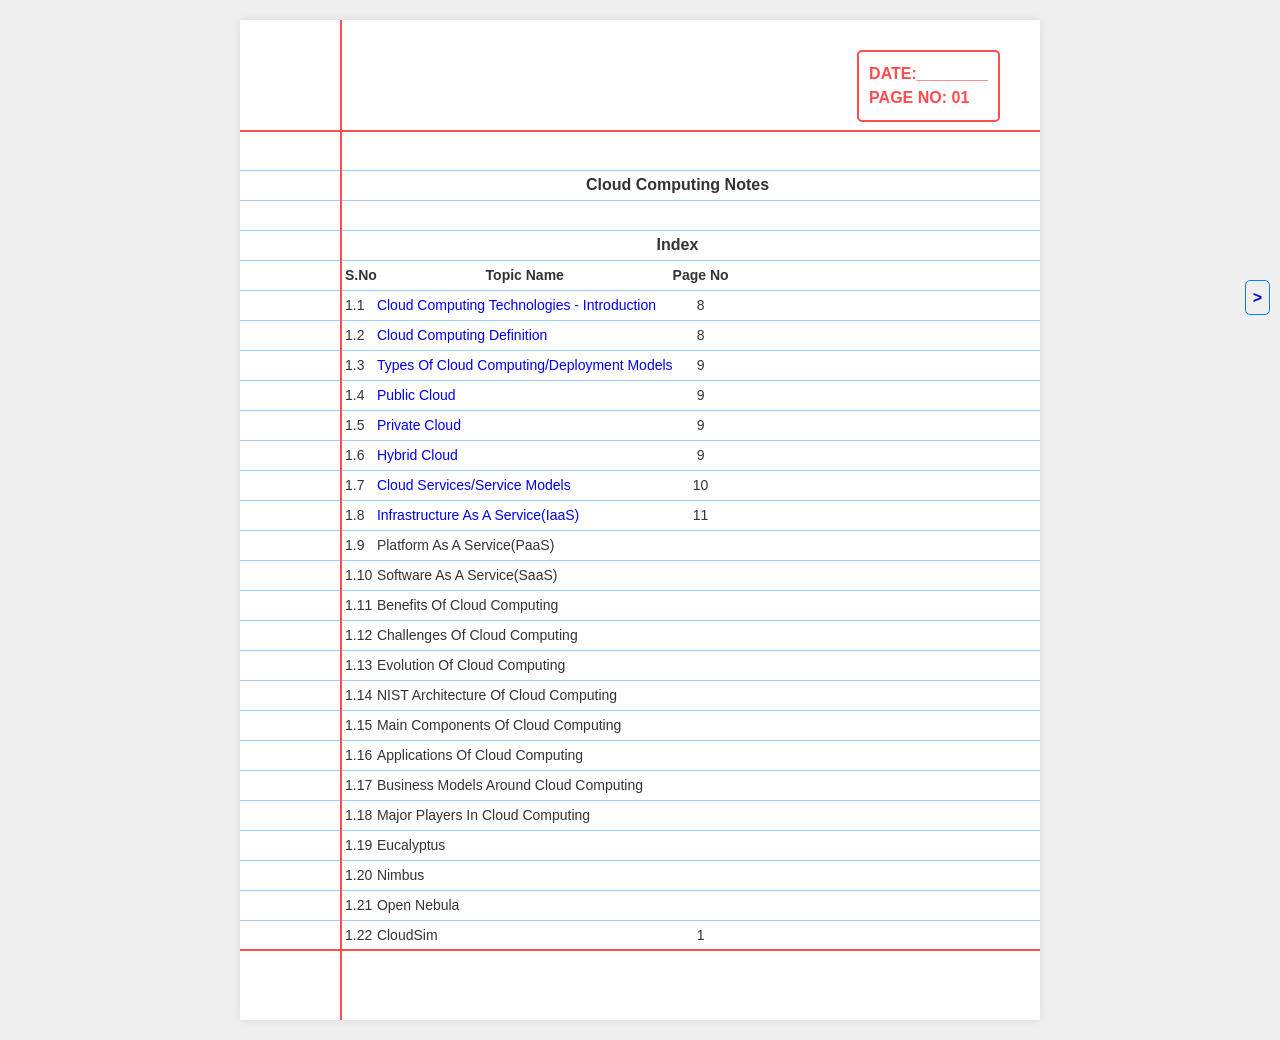
<file: index.html>
<!doctype html>
<html lang="en">
  <head>
    <meta charset="UTF-8" />
    <meta name="viewport" content="width=device-width, initial-scale=1.0" />
    <title>page 1</title>
    <link rel="stylesheet" href="Style.css" />
  </head>
  <body>
    <div class="notebook-page">
      <div class="bottom-line"></div>
      <div class="page-info">
        DATE:________<br />
        PAGE NO: 01
      </div>
      <div class="lines" contenteditable="flase">
        <p style="text-align: center"><b>Cloud Computing Notes</b></p>
        <br />
        <p style="text-align: center"><b>Index</b></p>
        <table>
          <tr>
            <th>S.no</th>
            <th colspan="4">Topic Name</th>
            <th>Page No</th>
          </tr>
          <tr>
            <td>1.1</td>
            <td colspan="4"><a href="p08page.html">Cloud Computing Technologies - Introduction</a></td>
            <td class="pno">8</td>
          </tr>
          <tr>
            <td>1.2</td>
            <td colspan="4"><a href="p08page.html">Cloud Computing Definition</a></td>
            <td class="pno">8</td>
          </tr>
          <tr>
            <td>1.3</td>
            <td colspan="4"><a href="p09page.html">Types of Cloud Computing/Deployment Models</a></td>
            <td class="pno">9</td>
          </tr>
          <tr>
            <td>1.4</td>
            <td colspan="4"><a href="p09page.html">Public Cloud</a></td>
            <td class="pno">9</td>
          </tr>
          <tr>
            <td>1.5</td>
            <td colspan="4"><a href="p09page.html">Private Cloud</a></td>
            <td class="pno">9</td>
          </tr>
          <tr>
            <td>1.6</td>
            <td colspan="4"><a href="p09page.html">Hybrid Cloud</a></td>
            <td class="pno">9</td>
          </tr>
          <tr>
            <td>1.7</td>
            <td colspan="4"><a href="p10page.html">Cloud Services/Service Models</a></td>
            <td class="pno">10</td>
          </tr>
          <tr>
            <td>1.8</td>
            <td colspan="4"><a href="p11page.html">Infrastructure as a Service(IaaS)</a></td>
            <td class="pno">11</td>
          </tr>
          <tr>
            <td>1.9</td>
            <td colspan="4">Platform as a Service(PaaS)</td>
            <td class="pno"></td>
          </tr>
          <tr>
            <td>1.10</td>
            <td colspan="4">Software as a Service(SaaS)</td>
            <td class="pno"></td>
          </tr>
          <tr>
            <td>1.11</td>
            <td colspan="4">Benefits of Cloud Computing</td>
            <td class="pno"></td>
          </tr>
          <tr>
            <td>1.12</td>
            <td colspan="4">Challenges of Cloud Computing</td>
            <td class="pno"></td>
          </tr>
          <tr>
            <td>1.13</td>
            <td colspan="4">Evolution of Cloud Computing</td>
            <td class="pno"></td>
          </tr>
          <tr>
            <td>1.14</td>
            <td colspan="4">NIST Architecture Of Cloud Computing</td>
            <td class="pno"></td>
          </tr>
          <tr>
            <td>1.15</td>
            <td colspan="4">Main Components of Cloud Computing</td>
            <td class="pno"></td>
          </tr>
          <tr>
            <td>1.16</td>
            <td colspan="4">Applications of Cloud Computing</td>
            <td class="pno"></td>
          </tr>
          <tr>
            <td>1.17</td>
            <td colspan="4">Business Models around Cloud Computing</td>
            <td class="pno"></td>
          </tr>
          <tr>
            <td>1.18</td>
            <td colspan="4">Major Players in Cloud Computing</td>
            <td class="pno"></td>
          </tr>
          <tr>
            <td>1.19</td>
            <td colspan="4">Eucalyptus</td>
            <td class="pno"></td>
          </tr>
          <tr>
            <td>1.20</td>
            <td colspan="4">Nimbus</td>
            <td class="pno"></td>
          </tr>
          <tr>
            <td>1.21</td>
            <td colspan="4">Open Nebula</td>
            <td class="pno"></td>
          </tr>
          <tr>
            <td>1.22</td>
            <td colspan="4">CloudSim</td>
            <td class="pno">1</td>
          </tr>
        </table>
      </div>
    </div>
    <div>
      <button id="button2">
        <a href="p02page.html">></a>
      </button>
    </div>
  </body>
</html>
</file>
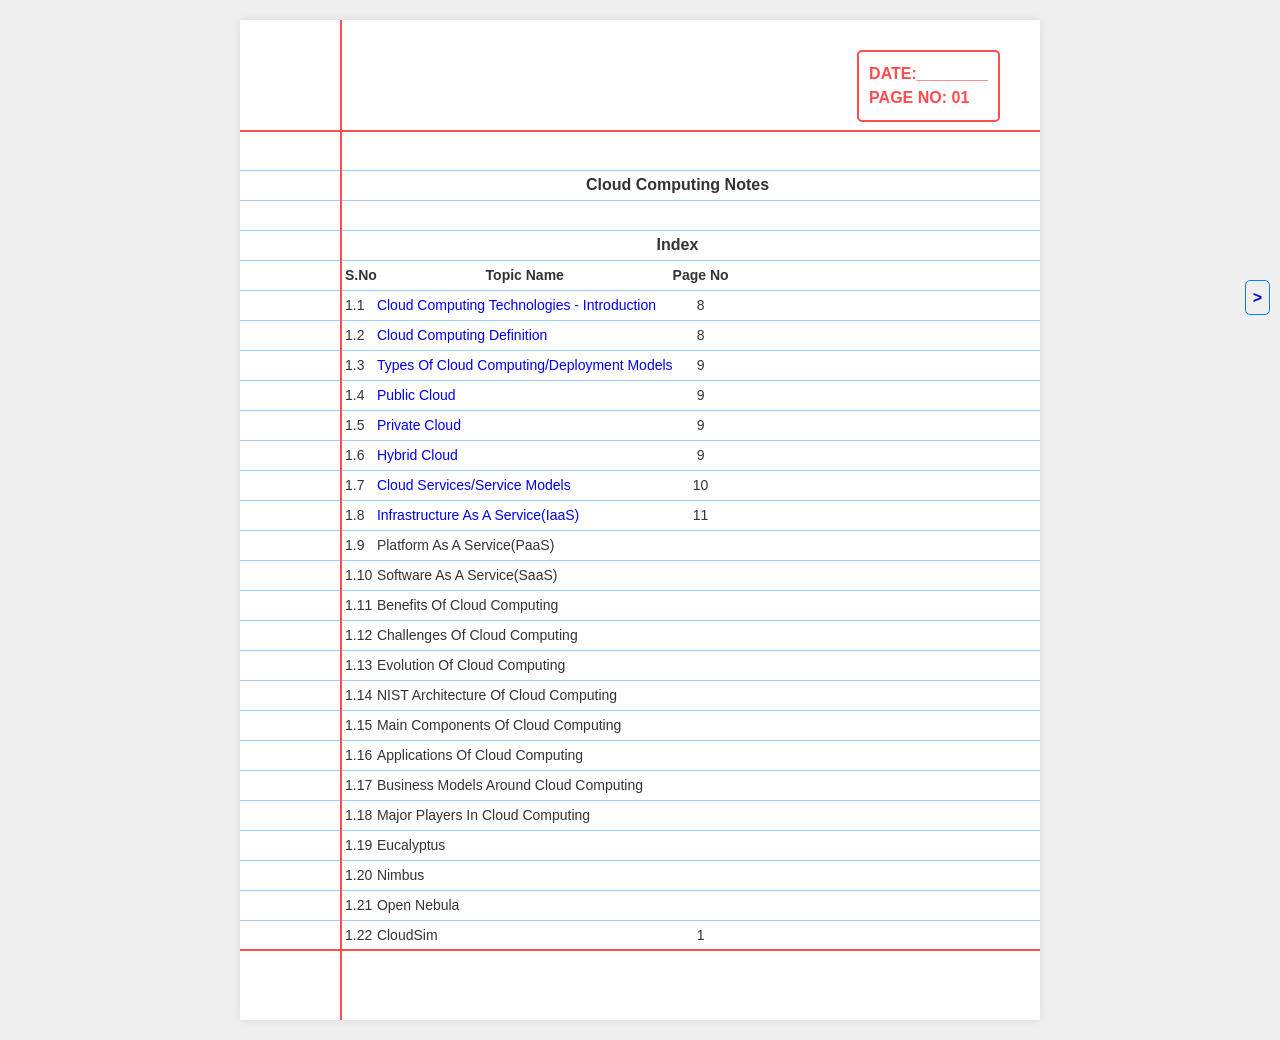
<file: P01page.html>
<!doctype html>
<html lang="en">
  <head>
    <meta charset="UTF-8" />
    <meta name="viewport" content="width=device-width, initial-scale=1.0" />
    <title>page 1</title>
    <link rel="stylesheet" href="Style.css" />
  </head>
  <body>
    <div class="notebook-page">
      <div class="bottom-line"></div>
      <div class="page-info">
        DATE:________<br />
        PAGE NO: 01
      </div>
      <div class="lines" contenteditable="flase">
        <p style="text-align: center"><b>Cloud Computing Notes</b></p>
        <br />
        <p style="text-align: center"><b>Index</b></p>
        <table>
          <tr>
            <th>S.no</th>
            <th colspan="4">Topic Name</th>
            <th>Page No</th>
          </tr>
          <tr>
            <td>1.1</td>
            <td colspan="4"><a href="http://127.0.0.1:5500/p08page.html">Cloud Computing Technologies - Introduction</a></td>
            <td class="pno">8</td>
          </tr>
          <tr>
            <td>1.2</td>
            <td colspan="4"><a href="http://127.0.0.1:5500/p08page.html">Cloud Computing Definition</a></td>
            <td class="pno">8</td>
          </tr>
          <tr>
            <td>1.3</td>
            <td colspan="4"><a href="http://127.0.0.1:5500/p09page.html">Types of Cloud Computing/Deployment Models</a></td>
            <td class="pno">9</td>
          </tr>
          <tr>
            <td>1.4</td>
            <td colspan="4"><a href="http://127.0.0.1:5500/p09page.html">Public Cloud</a></td>
            <td class="pno">9</td>
          </tr>
          <tr>
            <td>1.5</td>
            <td colspan="4"><a href="http://127.0.0.1:5500/p09page.html">Private Cloud</a></td>
            <td class="pno">9</td>
          </tr>
          <tr>
            <td>1.6</td>
            <td colspan="4"><a href="http://127.0.0.1:5500/p09page.html">Hybrid Cloud</a></td>
            <td class="pno">9</td>
          </tr>
          <tr>
            <td>1.7</td>
            <td colspan="4"><a href="http://127.0.0.1:5500/p10page.html">Cloud Services/Service Models</a></td>
            <td class="pno">10</td>
          </tr>
          <tr>
            <td>1.8</td>
            <td colspan="4"><a href="http://127.0.0.1:5500/p11page.html">Infrastructure as a Service(IaaS)</a></td>
            <td class="pno">11</td>
          </tr>
          <tr>
            <td>1.9</td>
            <td colspan="4">Platform as a Service(PaaS)</td>
            <td class="pno"></td>
          </tr>
          <tr>
            <td>1.10</td>
            <td colspan="4">Software as a Service(SaaS)</td>
            <td class="pno"></td>
          </tr>
          <tr>
            <td>1.11</td>
            <td colspan="4">Benefits of Cloud Computing</td>
            <td class="pno"></td>
          </tr>
          <tr>
            <td>1.12</td>
            <td colspan="4">Challenges of Cloud Computing</td>
            <td class="pno"></td>
          </tr>
          <tr>
            <td>1.13</td>
            <td colspan="4">Evolution of Cloud Computing</td>
            <td class="pno"></td>
          </tr>
          <tr>
            <td>1.14</td>
            <td colspan="4">NIST Architecture Of Cloud Computing</td>
            <td class="pno"></td>
          </tr>
          <tr>
            <td>1.15</td>
            <td colspan="4">Main Components of Cloud Computing</td>
            <td class="pno"></td>
          </tr>
          <tr>
            <td>1.16</td>
            <td colspan="4">Applications of Cloud Computing</td>
            <td class="pno"></td>
          </tr>
          <tr>
            <td>1.17</td>
            <td colspan="4">Business Models around Cloud Computing</td>
            <td class="pno"></td>
          </tr>
          <tr>
            <td>1.18</td>
            <td colspan="4">Major Players in Cloud Computing</td>
            <td class="pno"></td>
          </tr>
          <tr>
            <td>1.19</td>
            <td colspan="4">Eucalyptus</td>
            <td class="pno"></td>
          </tr>
          <tr>
            <td>1.20</td>
            <td colspan="4">Nimbus</td>
            <td class="pno"></td>
          </tr>
          <tr>
            <td>1.21</td>
            <td colspan="4">Open Nebula</td>
            <td class="pno"></td>
          </tr>
          <tr>
            <td>1.22</td>
            <td colspan="4">CloudSim</td>
            <td class="pno">1</td>
          </tr>
        </table>
      </div>
    </div>
    <div>
      <button id="button2">
        <a href="http://127.0.0.1:5500/p02page.html">></a>
      </button>
    </div>
  </body>
</html>
</file>
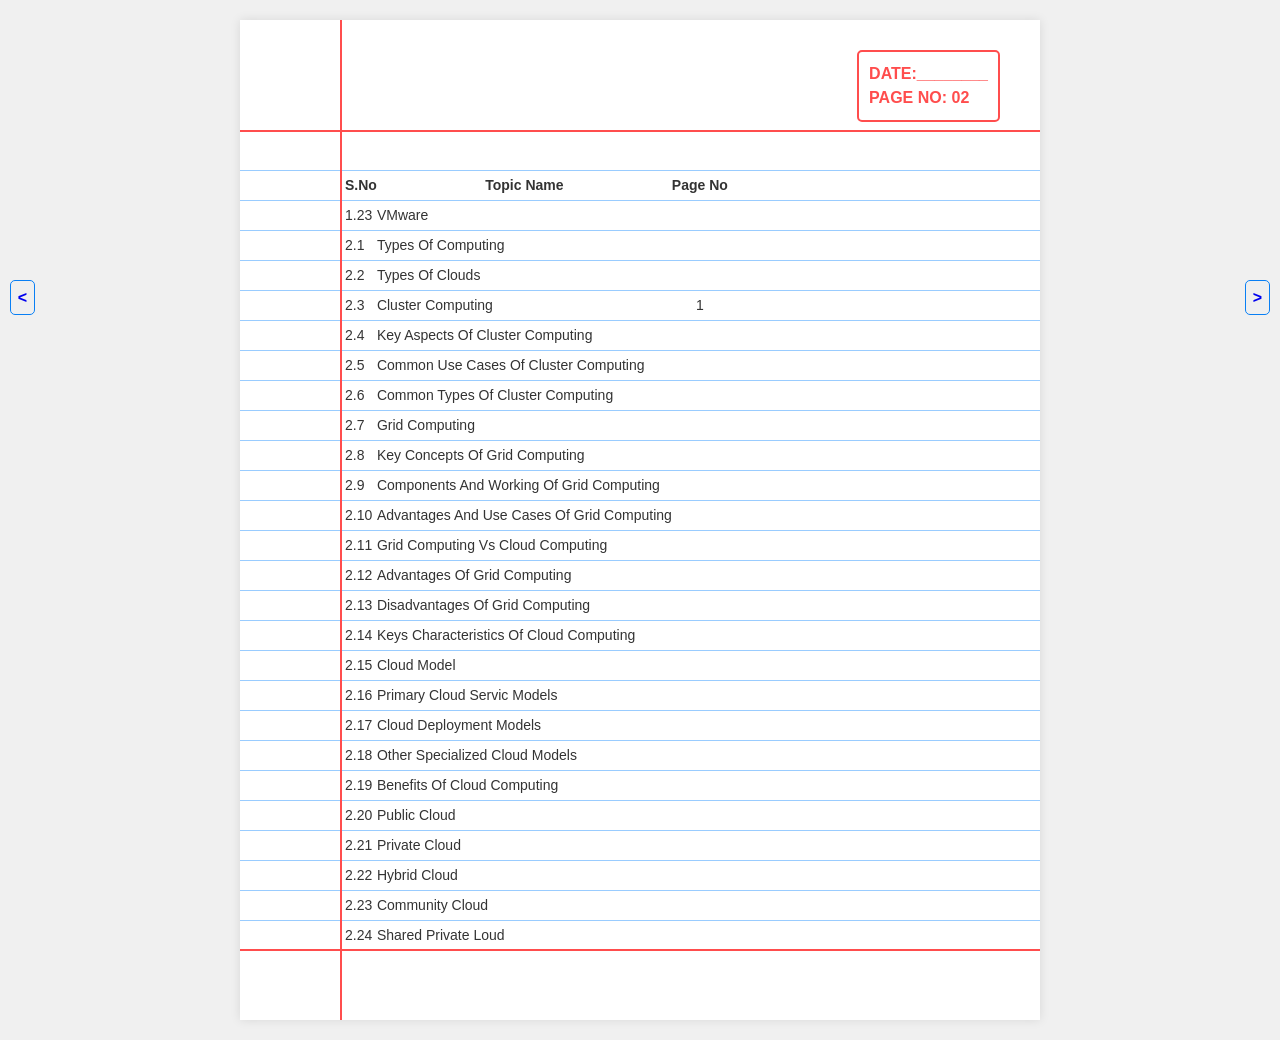
<file: p02page.html>
<!doctype html>
<html lang="en">
  <head>
    <meta charset="UTF-8" />
    <meta name="viewport" content="width=device-width, initial-scale=1.0" />
    <title>page 2</title>
    <link rel="stylesheet" href="Style.css" />
  </head>
  <body>
    <div class="notebook-page">
      <div class="bottom-line"></div>
      <div class="page-info">
        DATE:________<br />
        PAGE NO: 02
      </div>
      <div class="lines" contenteditable="false">
        <table>
          <tr>
            <th>S.no</th>
            <th colspan="4">Topic Name</th>
            <th>Page No</th>
          </tr>
          <tr>
            <td>1.23</td>
            <td>VMware</td>
            <td class="pno"></td>
          </tr>
          <tr>
            <td>2.1</td>
            <td colspan="4">Types of Computing</td>
            <td class="pno"></td>
          </tr>
          <tr>
            <td>2.2</td>
            <td colspan="4">Types of Clouds</td>
            <td class="pno"></td>
          </tr>
          <tr>
            <td>2.3</td>
            <td colspan="4">Cluster Computing</td>
            <td class="pno">1</td>
          </tr>
          <tr>
            <td>2.4</td>
            <td colspan="4">Key Aspects of Cluster Computing</td>
            <td class="pno"></td>
          </tr>
          <tr>
            <td>2.5</td>
            <td colspan="4">Common Use Cases of Cluster Computing</td>
            <td class="pno"></td>
          </tr>
          <tr>
            <td>2.6</td>
            <td colspan="4">Common Types of Cluster Computing</td>
            <td class="pno"></td>
          </tr>
          <tr>
            <td>2.7</td>
            <td colspan="4">Grid Computing</td>
            <td class="pno"></td>
          </tr>
          <tr>
            <td>2.8</td>
            <td colspan="4">Key Concepts of Grid Computing</td>
            <td class="pno"></td>
          </tr>
          <tr>
            <td>2.9</td>
            <td colspan="4">Components and Working of Grid Computing</td>
            <td class="pno"></td>
          </tr>
          <tr>
            <td>2.10</td>
            <td colspan="4">Advantages and Use Cases of Grid Computing</td>
            <td class="pno"></td>
          </tr>
          <tr>
            <td>2.11</td>
            <td colspan="4">Grid Computing Vs Cloud Computing</td>
            <td class="pno"></td>
          </tr>
          <tr>
            <td>2.12</td>
            <td colspan="4">Advantages of Grid Computing</td>
            <td class="pno"></td>
          </tr>
          <tr>
            <td>2.13</td>
            <td colspan="4">Disadvantages of Grid Computing</td>
            <td class="pno"></td>
          </tr>
          <tr>
            <td>2.14</td>
            <td colspan="4">Keys Characteristics of Cloud Computing</td>
            <td class="pno"></td>
          </tr>
          <tr>
            <td>2.15</td>
            <td colspan="4">Cloud Model</td>
            <td class="pno"></td>
          </tr>
          <tr>
            <td>2.16</td>
            <td colspan="4">Primary Cloud Servic Models</td>
            <td class="pno"></td>
          </tr>
          <tr>
            <td>2.17</td>
            <td colspan="4">Cloud Deployment Models</td>
            <td class="pno"></td>
          </tr>
          <tr>
            <td>2.18</td>
            <td colspan="4">Other Specialized Cloud Models</td>
            <td class="pno"></td>
          </tr>
          <tr>
            <td>2.19</td>
            <td colspan="4">Benefits of Cloud Computing</td>
            <td class="pno"></td>
          </tr>
          <tr>
            <td>2.20</td>
            <td colspan="4">Public Cloud</td>
            <td class="pno"></td>
          </tr>
          <tr>
            <td>2.21</td>
            <td colspan="4">Private Cloud</td>
            <td class="pno"></td>
          </tr>
          <tr>
            <td>2.22</td>
            <td colspan="4">Hybrid Cloud</td>
            <td class="pno"></td>
          </tr>
          <tr>
            <td>2.23</td>
            <td colspan="4">Community Cloud</td>
            <td class="pno"></td>
          </tr>
          <tr>
            <td>2.24</td>
            <td colspan="4">Shared Private loud</td>
            <td class="pno"></td>
          </tr>
        </table>
      </div>
    </div>
    <div>
      <button id="button1">
        <a href="index.html"><</a>
      </button>
    </div>
    <div>
      <button id="button2">
        <a href="p03page.html">></a>
      </button>
    </div>
  </body>
</html>
</file>
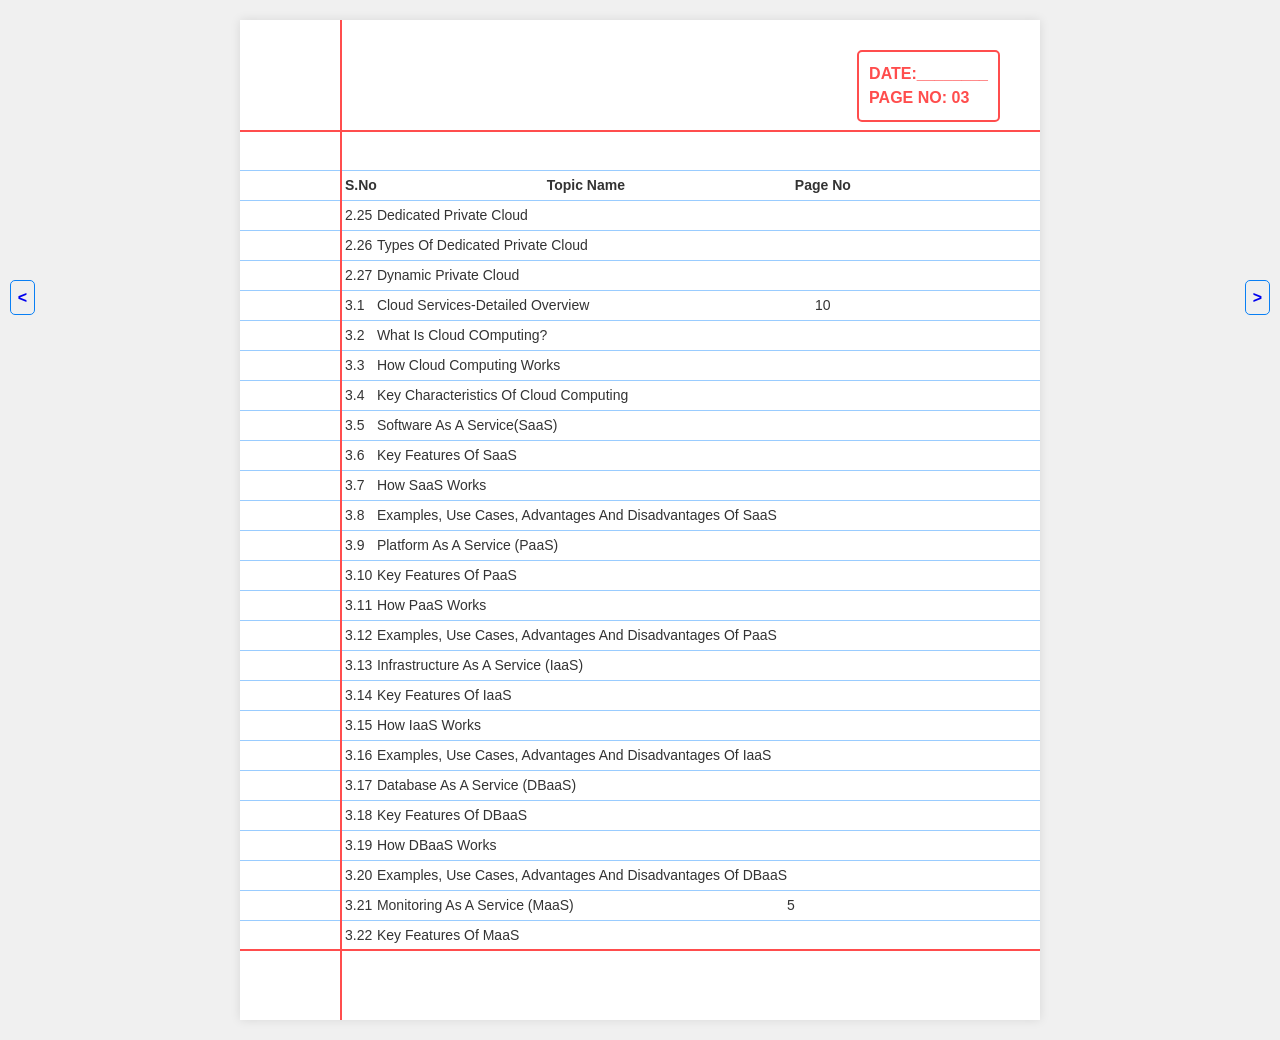
<file: p03page.html>
<!doctype html>
<html lang="en">
  <head>
    <meta charset="UTF-8" />
    <meta name="viewport" content="width=device-width, initial-scale=1.0" />
    <title>page 3</title>
    <link rel="stylesheet" href="Style.css" />
  </head>
  <body>
    <div class="notebook-page">
      <div class="bottom-line"></div>
      <div class="page-info">
        DATE:________<br />
        PAGE NO: 03
      </div>
      <div class="lines" contenteditable="false">
        <table>
          <tr>
            <th>S.no</th>
            <th colspan="4">Topic Name</th>
            <th>Page No</th>
          </tr>
          <tr>
            <td>2.25</td>
            <td colspan="4">Dedicated Private Cloud</td>
            <td class="pno"></td>
          </tr>
          <tr>
            <td>2.26</td>
            <td colspan="4">Types of Dedicated Private Cloud</td>
            <td class="pno"></td>
          </tr>
          <tr>
            <td>2.27</td>
            <td colspan="4">Dynamic Private Cloud</td>
            <td class="pno"></td>
          </tr>
          <tr>
            <td>3.1</td>
            <td colspan="4">Cloud Services-Detailed Overview</td>
            <td class="pno">10</td>
          </tr>
          <tr>
            <td>3.2</td>
            <td colspan="4">What is Cloud COmputing?</td>
            <td class="pno"></td>
          </tr>
          <tr>
            <td>3.3</td>
            <td colspan="4">How Cloud Computing Works</td>
            <td class="pno"></td>
          </tr>
          <tr>
            <td>3.4</td>
            <td colspan="4">Key Characteristics of Cloud Computing</td>
            <td class="pno"></td>
          </tr>
          <tr>
            <td>3.5</td>
            <td colspan="4">Software as a Service(SaaS)</td>
            <td class="pno"></td>
          </tr>
          <tr>
            <td>3.6</td>
            <td colspan="4">Key Features of SaaS</td>
            <td class="pno"></td>
          </tr>
          <tr>
            <td>3.7</td>
            <td colspan="4">How SaaS Works</td>
            <td class="pno"></td>
          </tr>
          <tr>
            <td>3.8</td>
            <td colspan="4">
              Examples, Use Cases, Advantages and Disadvantages of SaaS
            </td>
            <td class="pno"></td>
          </tr>
          <tr>
            <td>3.9</td>
            <td colspan="4">Platform as a Service (PaaS)</td>
            <td class="pno"></td>
          </tr>
          <tr>
            <td>3.10</td>
            <td colspan="4">Key Features of PaaS</td>
            <td class="pno"></td>
          </tr>
          <tr>
            <td>3.11</td>
            <td colspan="4">How PaaS Works</td>
            <td class="pno"></td>
          </tr>
          <tr>
            <td>3.12</td>
            <td colspan="4">
              Examples, Use Cases, Advantages and Disadvantages of PaaS
            </td>
            <td class="pno"></td>
          </tr>
          <tr>
            <td>3.13</td>
            <td colspan="4">Infrastructure as a Service (IaaS)</td>
            <td class="pno"></td>
          </tr>
          <tr>
            <td>3.14</td>
            <td colspan="4">Key Features of IaaS</td>
            <td class="pno"></td>
          </tr>
          <tr>
            <td>3.15</td>
            <td colspan="4">How IaaS Works</td>
            <td class="pno"></td>
          </tr>
          <tr>
            <td>3.16</td>
            <td colspan="4">
              Examples, Use Cases, Advantages and Disadvantages of IaaS
            </td>
            <td class="pno"></td>
          </tr>
          <tr>
            <td>3.17</td>
            <td colspan="4">Database as a Service (DBaaS)</td>
            <td class="pno"></td>
          </tr>
          <tr>
            <td>3.18</td>
            <td colspan="4">Key Features of DBaaS</td>
            <td class="pno"></td>
          </tr>
          <tr>
            <td>3.19</td>
            <td colspan="4">How DBaaS Works</td>
            <td class="pno"></td>
          </tr>
          <tr>
            <td>3.20</td>
            <td>Examples, Use Cases, Advantages and Disadvantages of DBaaS</td>
            <td class="pno"></td>
          </tr>
          <tr>
            <td>3.21</td>
            <td>Monitoring as a Service (MaaS)</td>
            <td class="pno">5</td>
          </tr>
          <tr>
            <td>3.22</td>
            <td>Key Features of MaaS</td>
            <td class="pno"></td>
          </tr>
        </table>
      </div>
    </div>
    <div>
      <button id="button1">
        <a href="p02page.html">< </a>
      </button>
    </div>
    <div>
      <button id="button2">
        <a href="p04page.html"> > </a>
      </button>
    </div>
  </body>
</html>
</file>
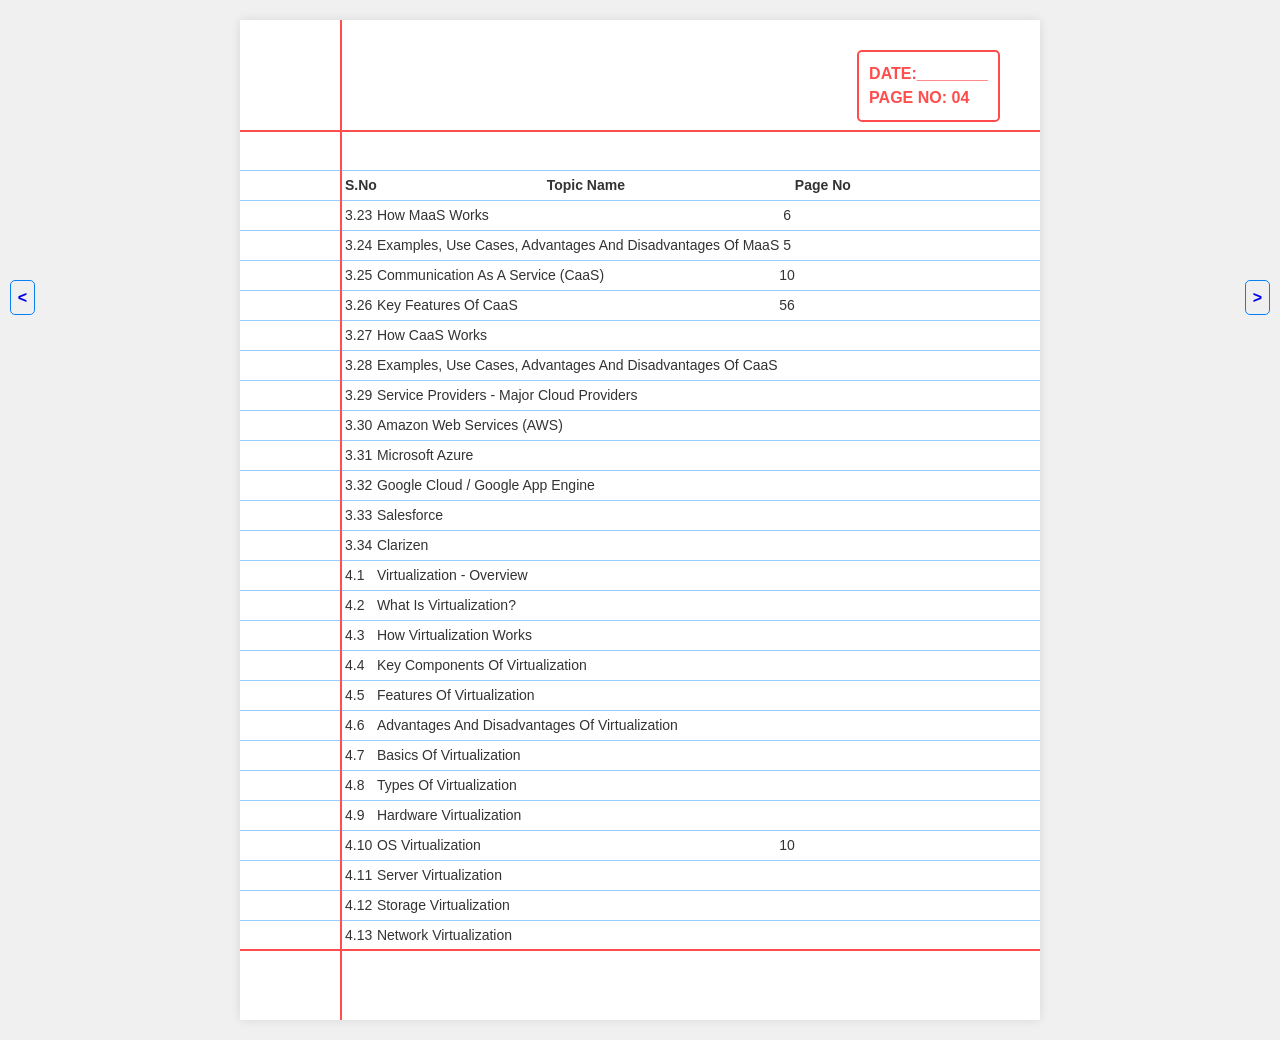
<file: p04page.html>
<!doctype html>
<html lang="en">
  <head>
    <meta charset="UTF-8" />
    <meta name="viewport" content="width=device-width, initial-scale=1.0" />
    <title>page 4</title>
    <link rel="stylesheet" href="Style.css"/>
  </head>
  <body>
    <div class="notebook-page">
      <div class="bottom-line"></div>
      <div class="page-info">
        DATE:________<br />
        PAGE NO: 04
      </div>
      <div class="lines" contenteditable="false">
        <table>
          <tr>
            <th>S.no</th>
            <th colspan="4">Topic Name</th>
            <th>Page No</th>
          </tr>
          <tr>
            <td>3.23</td>
            <td>How MaaS Works</td>
            <td class="pno">6</td>
          </tr>
          <tr>
            <td>3.24</td>
            <td>Examples, Use Cases, Advantages and Disadvantages of MaaS</td>
            <td class="pno">5</td>
          </tr>
          <tr>
            <td>3.25</td>
            <td>Communication as a Service (CaaS)</td>
            <td class="pno">10</td>
          </tr>
          <tr>
            <td>3.26</td>
            <td>Key Features of CaaS</td>
            <td class="pno">56</td>
          </tr>
          <tr>
            <td>3.27</td>
            <td>How CaaS Works</td>
            <td class="pno"></td>
          </tr>
          <tr>
            <td>3.28</td>
            <td>Examples, Use Cases, Advantages and Disadvantages of CaaS</td>
            <td class="pno"></td>
          </tr>
          <tr>
            <td>3.29</td>
            <td>Service Providers - Major Cloud Providers</td>
            <td class="pno"></td>
          </tr>
          <tr>
            <td>3.30</td>
            <td>Amazon Web Services (AWS)</td>
            <td class="pno"></td>
          </tr>
          <tr>
            <td>3.31</td>
            <td>Microsoft Azure</td>
            <td class="pno"></td>
          </tr>
          <tr>
            <td>3.32</td>
            <td>Google Cloud / Google App Engine</td>
            <td class="pno"></td>
          </tr>
          <tr>
            <td>3.33</td>
            <td>Salesforce</td>
            <td class="pno"></td>
          </tr>
          <tr>
            <td>3.34</td>
            <td>Clarizen</td>
            <td class="pno"></td>
          </tr>
          <tr>
            <td>4.1</td>
            <td>Virtualization - Overview</td>
            <td class="pno"></td>
          </tr>
          <tr>
            <td>4.2</td>
            <td>What is Virtualization?</td>
            <td class="pno"></td>
          </tr>
          <tr>
            <td>4.3</td>
            <td>How Virtualization Works</td>
            <td class="pno"></td>
          </tr>
          <tr>
            <td>4.4</td>
            <td>Key Components of Virtualization</td>
            <td class="pno"></td>
          </tr>
          <tr>
            <td>4.5</td>
            <td>Features of Virtualization</td>
            <td class="pno"></td>
          </tr>
          <tr>
            <td>4.6</td>
            <td>Advantages and Disadvantages of Virtualization</td>
            <td class="pno"></td>
          </tr>
          <tr>
            <td>4.7</td>
            <td>Basics of Virtualization</td>
            <td class="pno"></td>
          </tr>
          <tr>
            <td>4.8</td>
            <td>Types of Virtualization</td>
            <td class="pno"></td>
          </tr>
          <tr>
            <td>4.9</td>
            <td>Hardware Virtualization</td>
            <td class="pno"></td>
          </tr>
          <tr>
            <td>4.10</td>
            <td>OS Virtualization</td>
            <td class="pno">10</td>
          </tr>
          <tr>
            <td>4.11</td>
            <td>Server Virtualization</td>
            <td class="pno"></td>
          </tr>
          <tr>
            <td>4.12</td>
            <td>Storage Virtualization</td>
            <td class="pno"></td>
          </tr>
          <tr>
            <td>4.13</td>
            <td>Network Virtualization</td>
            <td class="pno"></td>
          </tr>
        </table>
      </div>
    </div>
    <div>
      <button id="button1">
        <a href="p03page.html">< </a>
      </button>
    </div>
    <div>
      <button id="button2">
        <a href="p05page.html"> > </a>
      </button>
    </div>
  </body>
</html>
</file>
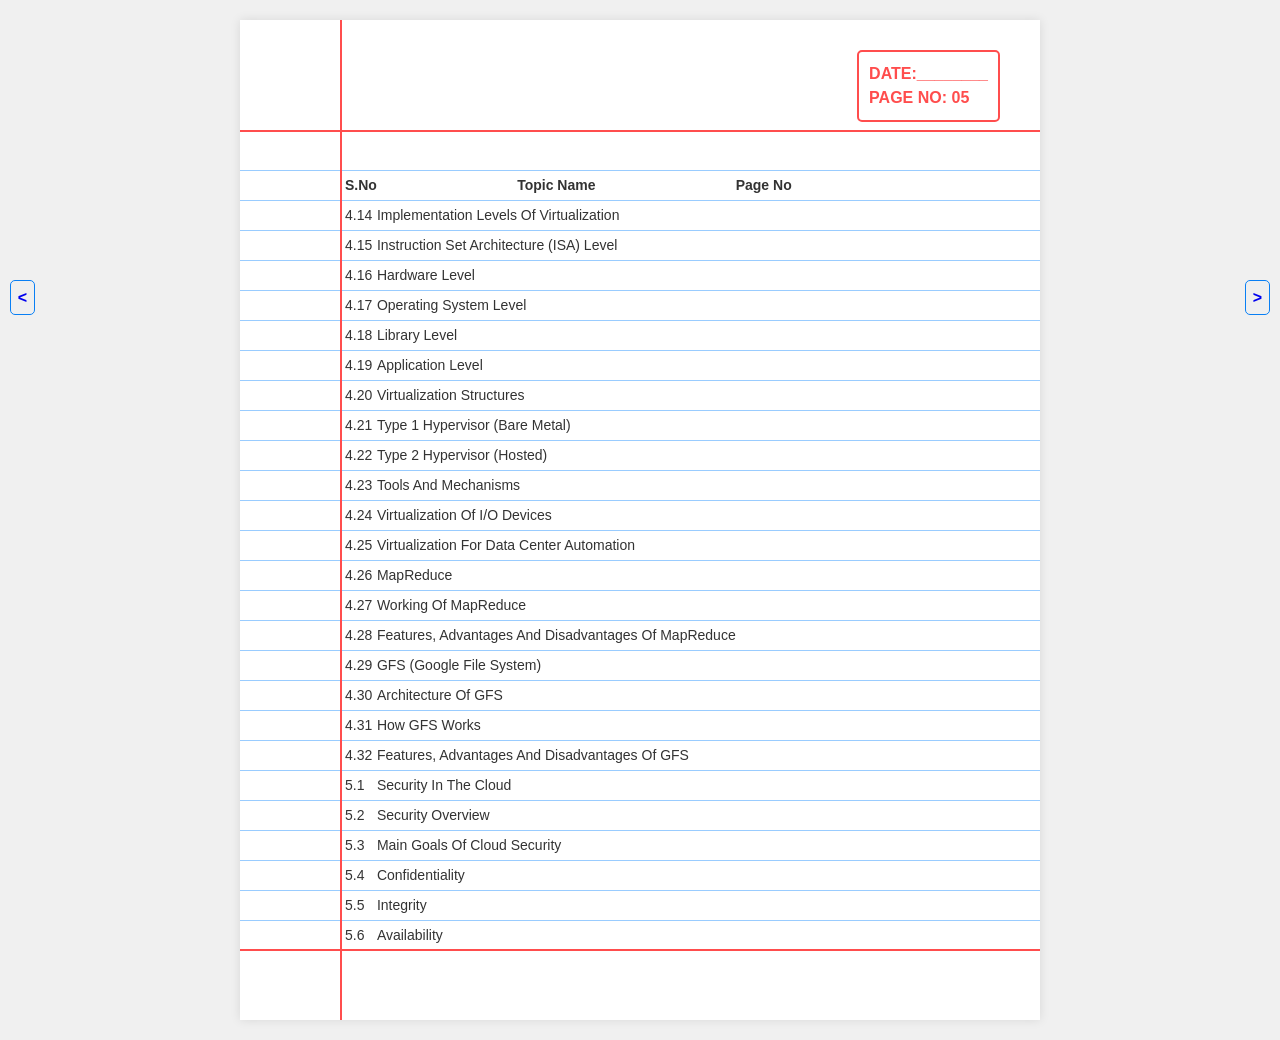
<file: p05page.html>
<!doctype html>
<html lang="en">
  <head>
    <meta charset="UTF-8" />
    <meta name="viewport" content="width=device-width, initial-scale=1.0" />
    <title>page 5</title>
    <link rel="stylesheet" href="Style.css" />
  </head>
  <body>
    <div class="notebook-page">
      <div class="bottom-line"></div>
      <div class="page-info">
        DATE:________<br />
        PAGE NO: 05
      </div>
      <div class="lines" contenteditable="false">
        <table>
          <tr>
            <th>S.no</th>
            <th colspan="4">Topic Name</th>
            <th>Page No</th>
          </tr>
          <tr>
            <td>4.14</td>
            <td>Implementation Levels of Virtualization</td>
            <td class="pno"></td>
          </tr>
          <tr>
            <td>4.15</td>
            <td>Instruction Set Architecture (ISA) Level</td>
            <td class="pno"></td>
          </tr>
          <tr>
            <td>4.16</td>
            <td>Hardware Level</td>
            <td class="pno"></td>
          </tr>
          <tr>
            <td>4.17</td>
            <td>Operating System Level</td>
            <td class="pno"></td>
          </tr>
          <tr>
            <td>4.18</td>
            <td>Library Level</td>
            <td class="pno"></td>
          </tr>
          <tr>
            <td>4.19</td>
            <td>Application Level</td>
            <td class="pno"></td>
          </tr>
          <tr>
            <td>4.20</td>
            <td>Virtualization Structures</td>
            <td class="pno"></td>
          </tr>
          <tr>
            <td>4.21</td>
            <td>Type 1 Hypervisor (Bare Metal)</td>
            <td class="pno"></td>
          </tr>
          <tr>
            <td>4.22</td>
            <td>Type 2 Hypervisor (Hosted)</td>
            <td class="pno"></td>
          </tr>
          <tr>
            <td>4.23</td>
            <td>Tools and Mechanisms</td>
            <td class="pno"></td>
          </tr>
          <tr>
            <td>4.24</td>
            <td>Virtualization of I/O Devices</td>
            <td class="pno"></td>
          </tr>
          <tr>
            <td>4.25</td>
            <td>Virtualization for Data Center Automation</td>
            <td class="pno"></td>
          </tr>
          <tr>
            <td>4.26</td>
            <td>MapReduce</td>
            <td class="pno"></td>
          </tr>
          <tr>
            <td>4.27</td>
            <td>Working of MapReduce</td>
            <td class="pno"></td>
          </tr>
          <tr>
            <td>4.28</td>
            <td>Features, Advantages and Disadvantages of MapReduce</td>
            <td class="pno"></td>
          </tr>
          <tr>
            <td>4.29</td>
            <td>GFS (Google File System)</td>
            <td class="pno"></td>
          </tr>
          <tr>
            <td>4.30</td>
            <td>Architecture of GFS</td>
            <td class="pno"></td>
          </tr>
          <tr>
            <td>4.31</td>
            <td>How GFS Works</td>
            <td class="pno"></td>
          </tr>
          <tr>
            <td>4.32</td>
            <td>Features, Advantages and Disadvantages of GFS</td>
            <td class="pno"></td>
          </tr>
          <tr>
            <td>5.1</td>
            <td>Security in the Cloud</td>
            <td class="pno"></td>
          </tr>
          <tr>
            <td>5.2</td>
            <td>Security Overview</td>
            <td class="pno"></td>
          </tr>
           <tr>
            <td>5.3</td>
            <td>Main Goals of Cloud Security</td>
            <td class="pno"></td>
          </tr>
          <tr>
            <td>5.4</td>
            <td>Confidentiality</td>
            <td class="pno"></td>
          </tr>
           <tr>
            <td>5.5</td>
            <td>Integrity</td>
            <td class="pno"></td>
          </tr>
          <tr>
            <td>5.6</td>
            <td>Availability</td>
            <td class="pno"></td>
          </tr>
        </table>
      </div>
    </div>
    <div>
      <button id="button1">
        <a href="p04page.html">< </a>
      </button>
    </div>
    <div>
      <button id="button2">
        <a href="p06page.html"> > </a>
      </button>
    </div>
  </body>
</html>
</file>
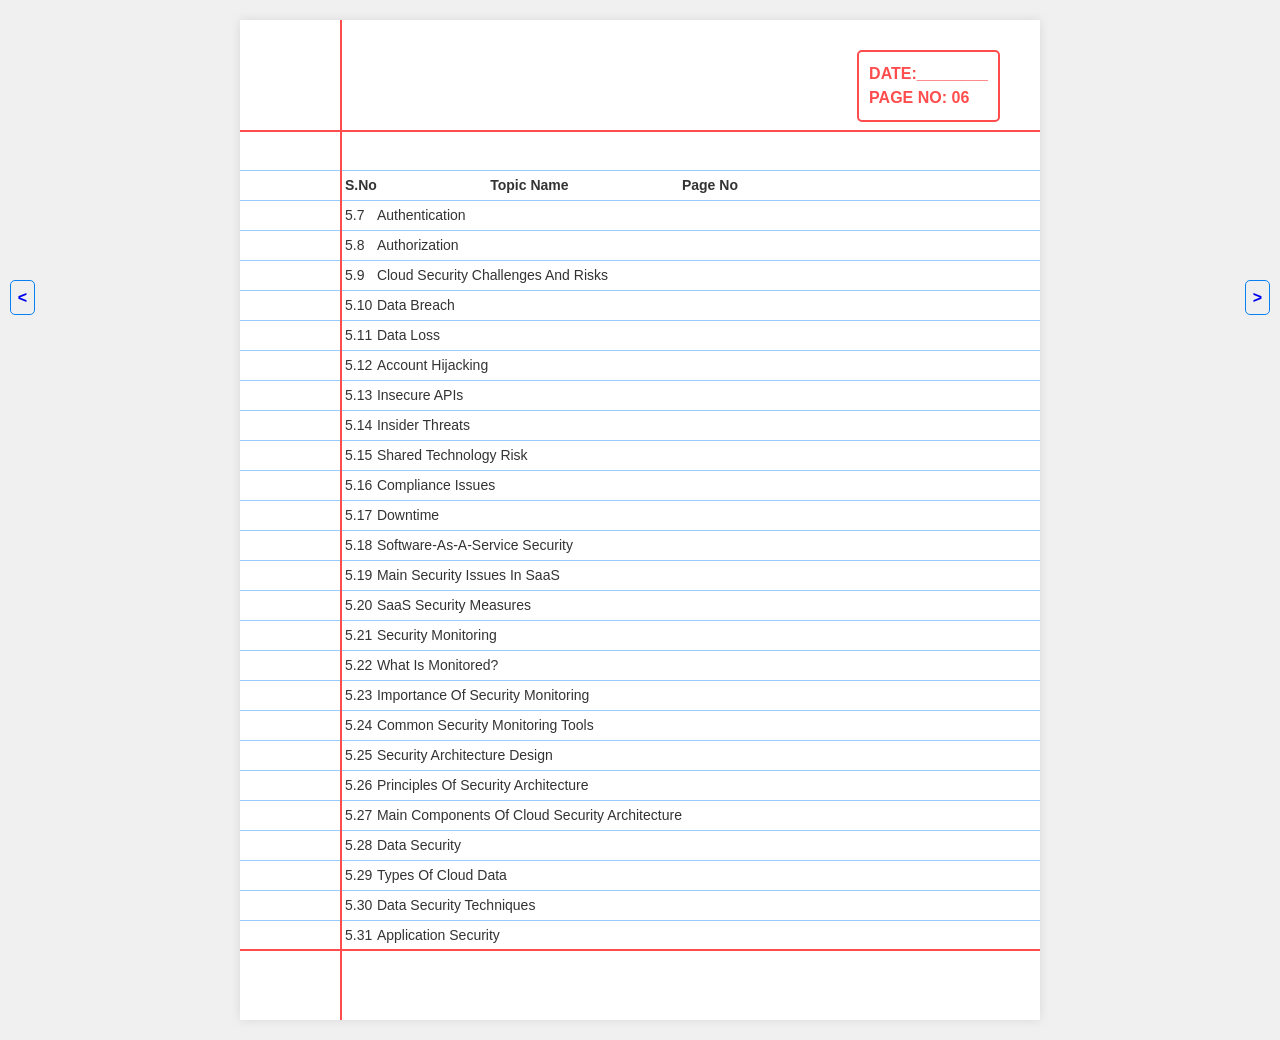
<file: p06page.html>
<!doctype html>
<html lang="en">
  <head>
    <meta charset="UTF-8" />
    <meta name="viewport" content="width=device-width, initial-scale=1.0" />
    <title>page 6</title>
    <link rel="stylesheet" href="Style.css" />
  </head>
  <body>
    <div class="notebook-page">
      <div class="bottom-line"></div>
      <div class="page-info">
        DATE:________<br />
        PAGE NO: 06
      </div>
      <div class="lines" contenteditable="false">
        <table>
          <tr>
            <th>S.no</th>
            <th colspan="4">Topic Name</th>
            <th>Page No</th>
          </tr>
          <tr>
            <td>5.7</td>
            <td>Authentication</td>
            <td class="pno"></td>
          </tr>
          <tr>
            <td>5.8</td>
            <td>Authorization</td>
            <td class="pno"></td>
          </tr>
          <tr>
            <td>5.9</td>
            <td>Cloud Security Challenges and Risks</td>
            <td class="pno"></td>
          </tr>
          <tr>
            <td>5.10</td>
            <td>Data Breach</td>
            <td class="pno"></td>
          </tr>
          <tr>
            <td>5.11</td>
            <td>Data Loss</td>
            <td class="pno"></td>
          </tr>
          <tr>
            <td>5.12</td>
            <td>Account Hijacking</td>
            <td class="pno"></td>
          </tr>
          <tr>
            <td>5.13</td>
            <td>Insecure APIs</td>
            <td class="pno"></td>
          </tr>
          <tr>
            <td>5.14</td>
            <td>Insider Threats</td>
            <td class="pno"></td>
          </tr>
          <tr>
            <td>5.15</td>
            <td>Shared Technology Risk</td>
            <td class="pno"></td>
          </tr>
          <tr>
            <td>5.16</td>
            <td>Compliance Issues</td>
            <td class="pno"></td>
          </tr>
          <tr>
            <td>5.17</td>
            <td>Downtime</td>
            <td class="pno"></td>
          </tr>
          <tr>
            <td>5.18</td>
            <td>Software-as-a-Service Security</td>
            <td class="pno"></td>
          </tr>
          <tr>
            <td>5.19</td>
            <td>Main Security Issues in SaaS</td>
            <td class="pno"></td>
          </tr>
          <tr>
            <td>5.20</td>
            <td>SaaS Security Measures</td>
            <td class="pno"></td>
          </tr>
          <tr>
            <td>5.21</td>
            <td>Security Monitoring</td>
            <td class="pno"></td>
          </tr>
          <tr>
            <td>5.22</td>
            <td>What is Monitored?</td>
            <td class="pno"></td>
          </tr>
          <tr>
            <td>5.23</td>
            <td>Importance of Security Monitoring</td>
            <td class="pno"></td>
          </tr>
          <tr>
            <td>5.24</td>
            <td>Common Security Monitoring Tools</td>
            <td class="pno"></td>
          </tr>
          <tr>
            <td>5.25</td>
            <td>Security Architecture Design</td>
            <td class="pno"></td>
          </tr>
          <tr>
            <td>5.26</td>
            <td>Principles of Security Architecture</td>
            <td class="pno"></td>
          </tr>
          <tr>
            <td>5.27</td>
            <td>Main Components of Cloud Security Architecture</td>
            <td class="pno"></td>
          </tr>
          <tr>
            <td>5.28</td>
            <td>Data Security</td>
            <td class="pno"></td>
          </tr>
          <tr>
            <td>5.29</td>
            <td>Types of Cloud Data</td>
            <td class="pno"></td>
          </tr>
          <tr>
            <td>5.30</td>
            <td>Data Security Techniques</td>
            <td class="pno"></td>
          </tr>
          <tr>
            <td>5.31</td>
            <td>Application Security</td>
            <td class="pno"></td>
          </tr>
        </table>
      </div>
    </div>
    <div>
      <button id="button1">
        <a href="p05page.html">< </a>
      </button>
    </div>
    <div>
      <button id="button2">
        <a href="p07page.html"> > </a>
      </button>
    </div>
  </body>
</html>
</file>
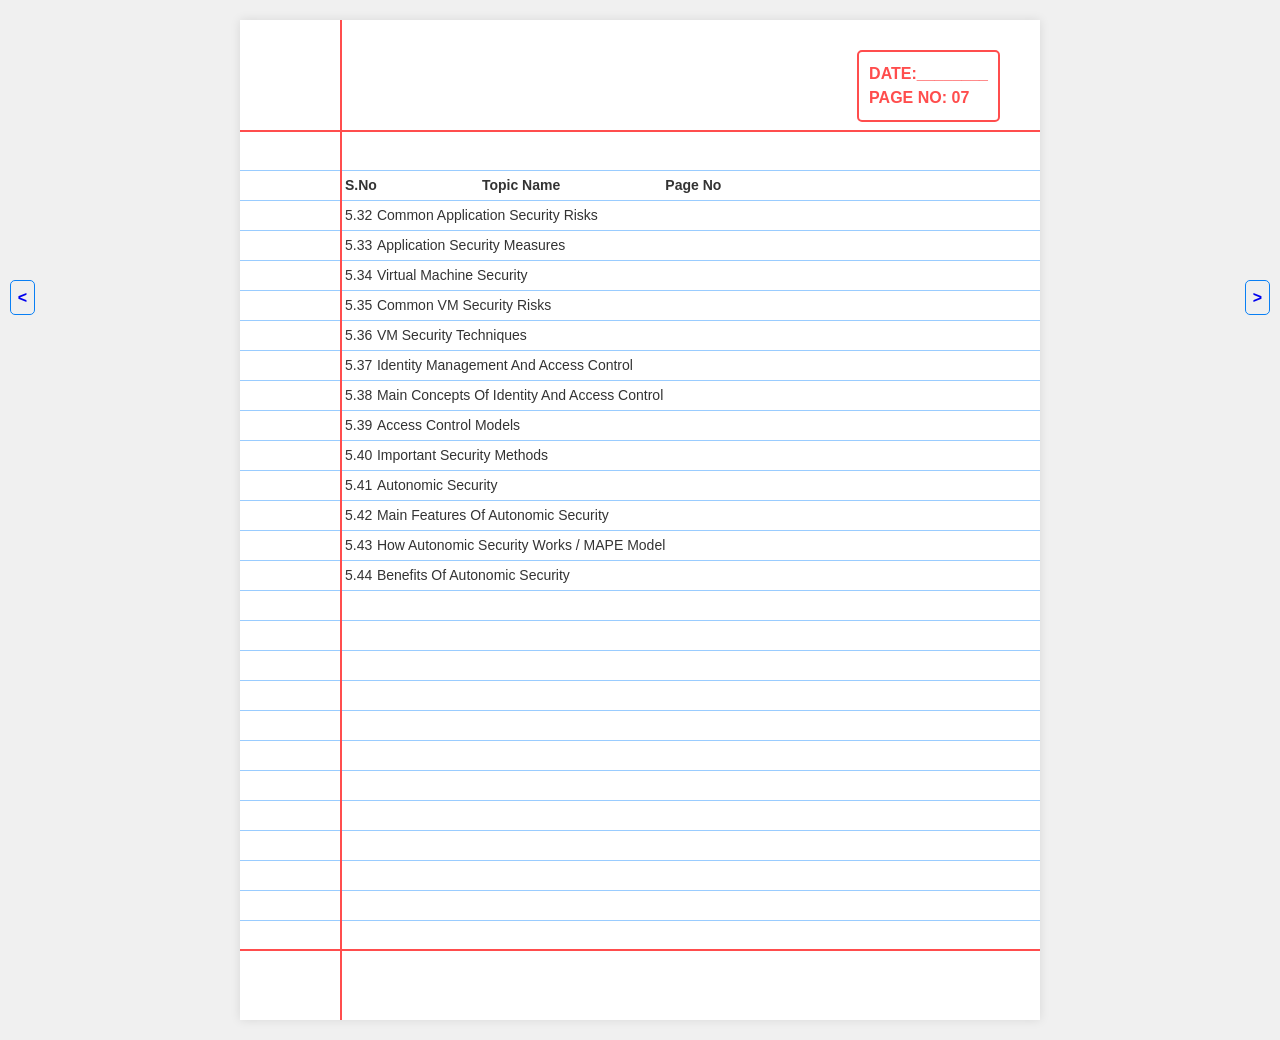
<file: p07page.html>
<!doctype html>
<html lang="en">
  <head>
    <meta charset="UTF-8" />
    <meta name="viewport" content="width=device-width, initial-scale=1.0" />
    <title>page 7</title>
    <link rel="stylesheet" href="Style.css" />
  </head>
  <body>
    <div class="notebook-page">
      <div class="bottom-line"></div>
      <div class="page-info">
        DATE:________<br />
        PAGE NO: 07
      </div>
      <div class="lines" contenteditable="false">
       <table>
        <tr>
            <th>S.no</th>
            <th colspan="4">Topic Name</th>
            <th>Page No</th>
          </tr>
         <tr>
            <td>5.32</td>
            <td>Common Application Security Risks</td>
            <td class="pno"></td>
          </tr>
          <tr>
            <td>5.33</td>
            <td>Application Security Measures</td>
            <td class="pno"></td>
          </tr>
          <tr>
            <td>5.34</td>
            <td>Virtual Machine Security</td>
            <td class="pno"></td>
          </tr>
          <tr>
            <td>5.35</td>
            <td>Common VM Security Risks</td>
            <td class="pno"></td>
          </tr>
          <tr>
            <td>5.36</td>
            <td>VM Security Techniques</td>
            <td class="pno"></td>
          </tr>
          <tr>
            <td>5.37</td>
            <td>Identity Management and Access Control</td>
            <td class="pno"></td>
          </tr>
          <tr>
            <td>5.38</td>
            <td>Main Concepts of Identity and Access Control</td>
            <td class="pno"></td>
          </tr>
          <tr>
            <td>5.39</td>
            <td>Access Control Models</td>
            <td class="pno"></td>
          </tr>
          <tr>
            <td>5.40</td>
            <td>Important Security Methods</td>
            <td class="pno"></td>
          </tr>
          <tr>
            <td>5.41</td>
            <td>Autonomic Security</td>
            <td class="pno"></td>
          </tr>
          <tr>
            <td>5.42</td>
            <td>Main Features of Autonomic Security</td>
            <td class="pno"></td>
          </tr>
          <tr>
            <td>5.43</td>
            <td>How Autonomic Security Works / MAPE Model</td>
            <td class="pno"></td>
          </tr>
          <tr>
            <td>5.44</td>
            <td>Benefits of Autonomic Security</td>
            <td class="pno"></td>
          </tr>
       </table>
      </div>
    </div>
    <div><button id="button1"> <a href="p06page.html">< </a></button></div>
    <div><button id="button2"> <a href="p08page.html"> > </a></button></div>
  </body>
</html>
</file>
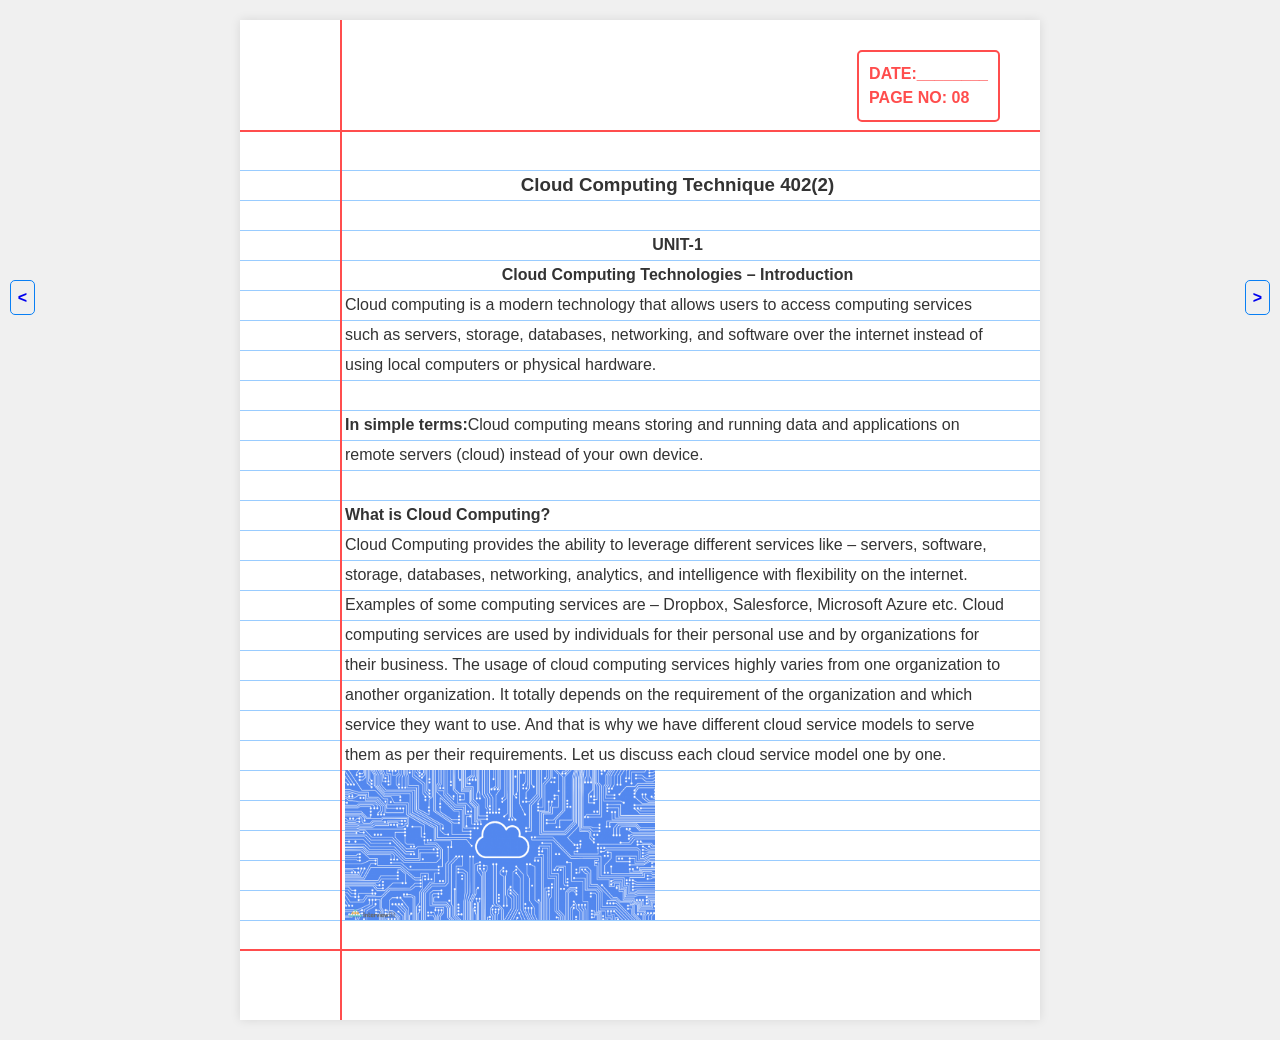
<file: p08page.html>
<!doctype html>
<html lang="en">
  <head>
    <meta charset="UTF-8" />
    <meta name="viewport" content="width=device-width, initial-scale=1.0" />
    <title>page 8</title>
    <link rel="stylesheet" href="Style.css" />
  </head>
  <body>
    <div class="notebook-page">
      <div class="bottom-line"></div>
      <div class="page-info">
        DATE:________<br />
        PAGE NO: 08
      </div>
      <div class="lines" contenteditable="false">
        <h3>Cloud Computing Technique 402(2)</h3>
        <br />
        <h4>UNIT-1</h4>
        <h4>Cloud Computing Technologies – Introduction</h4>
        <p>
          Cloud computing is a modern technology that allows users to access
          computing services such as servers, storage, databases, networking,
          and software over the internet instead of using local computers or
          physical hardware.
        </p>
        <br />
        <p>
          <b>In simple terms:</b>Cloud computing means storing and running data
          and applications on remote servers (cloud) instead of your own device.
        </p>
        <br />
        <p>
          <b>What is Cloud Computing?</b><br />
          Cloud Computing provides the ability to leverage different services
          like – servers, software, storage, databases, networking, analytics,
          and intelligence with flexibility on the internet. Examples of some
          computing services are – Dropbox, Salesforce, Microsoft Azure etc.
          Cloud computing services are used by individuals for their personal
          use and by organizations for their business. The usage of cloud
          computing services highly varies from one organization to another
          organization. It totally depends on the requirement of the
          organization and which service they want to use. And that is why we
          have different cloud service models to serve them as per their
          requirements. Let us discuss each cloud service model one by one.
        </p>
        <div class="img_vid">
          <img src="images/image.png" alt="cloud" />
          <!-- <video src="video/Bootstrap_Tutorial_in_Hindi_With_1_Projects_for_Beginners___Complete_Bootstrap_5_Tutorial_in_Hindi(360p).mp4" loop controls>My Media</video> -->
        </div>
      </div>
    </div>
    <div>
      <button id="button1">
        <a href="p07page.html">< </a>
      </button>
    </div>
    <div>
      <button id="button2">
        <a href="p09page.html"> > </a>
      </button>
    </div>
  </body>
</html>
</file>
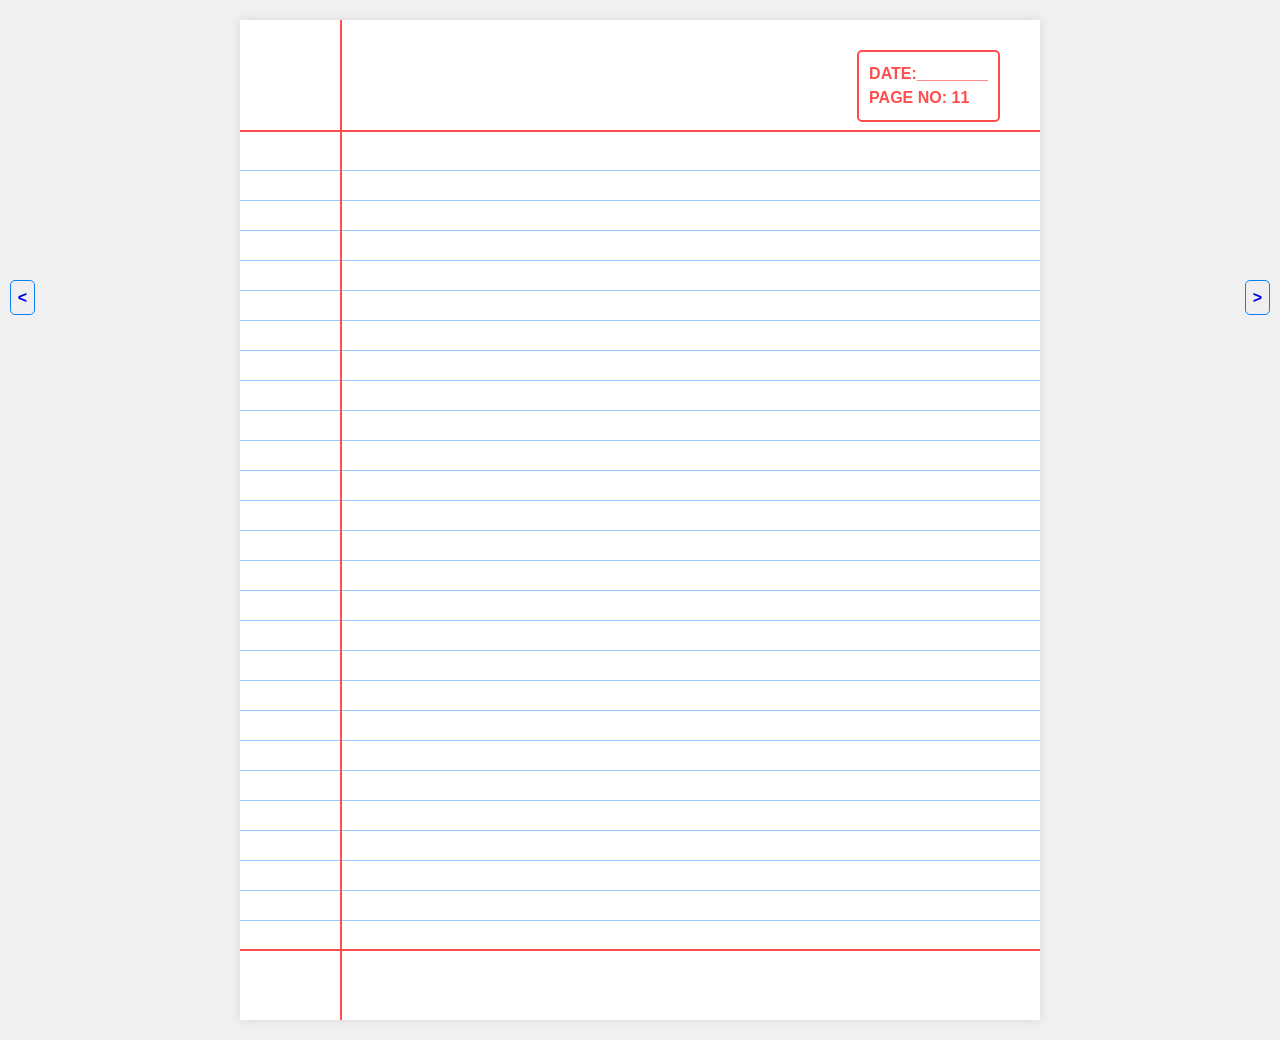
<file: p11page.html>
<!doctype html>
<html lang="en">
  <head>
    <meta charset="UTF-8" />
    <meta name="viewport" content="width=device-width, initial-scale=1.0" />
    <title>page 11</title>
    <link rel="stylesheet" href="Style.css" />
  </head>
  <body>
    <div class="notebook-page">
      <div class="bottom-line"></div>
      <div class="page-info">
        DATE:________<br />
        PAGE NO: 11
      </div>
      <div class="lines" contenteditable="false">
       
      </div>
    </div>
    <div><button id="button1"> <a href="p10page.html">< </a></button></div>
    <div><button id="button2"><a href="p12page.html"> > </a></button></div>
  </body>
</html>
</file>
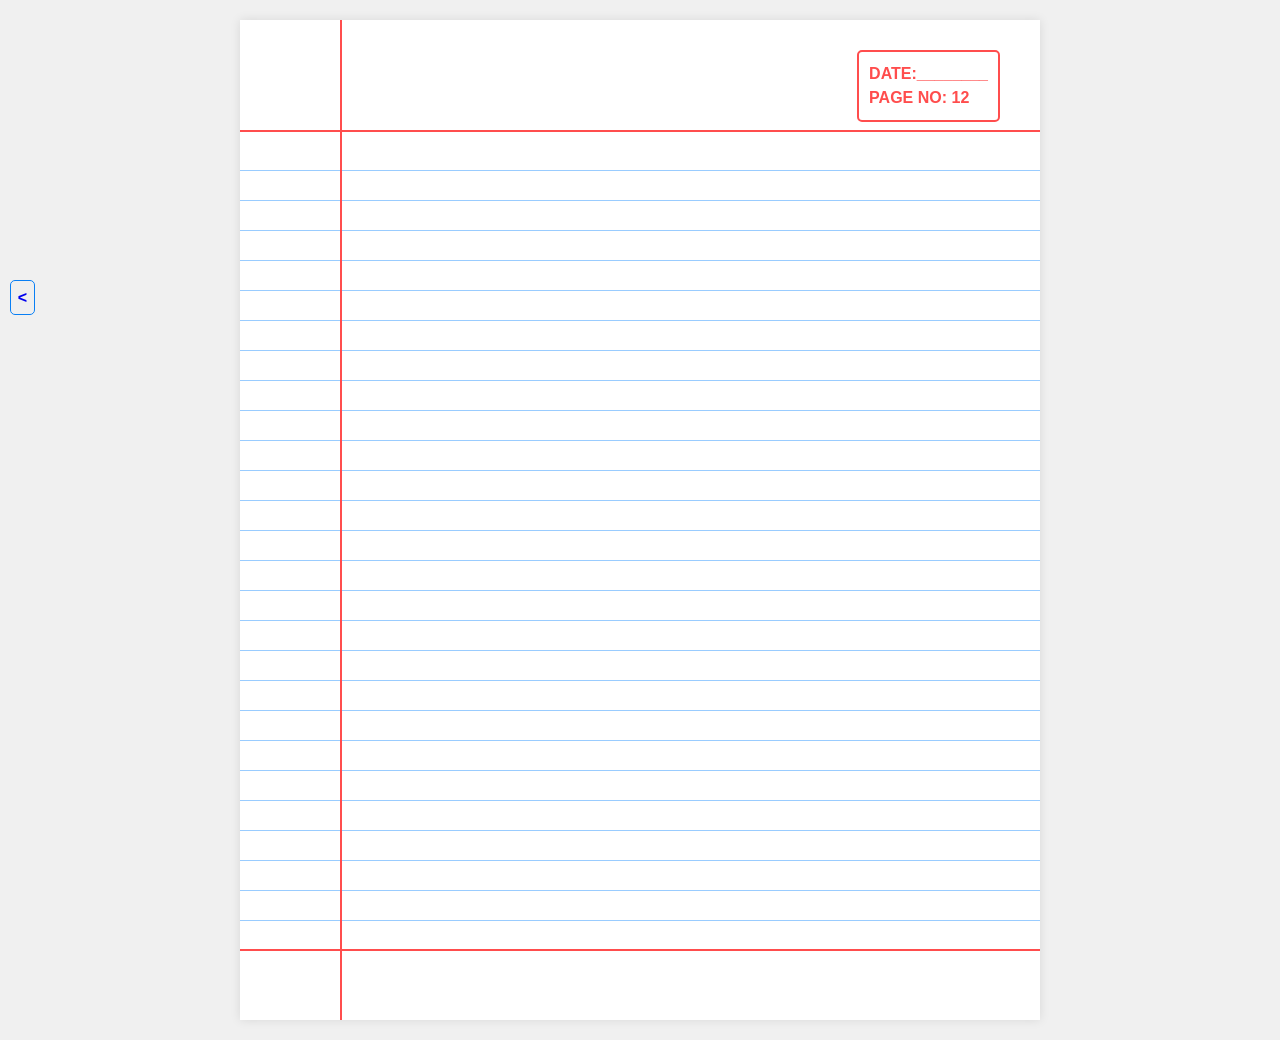
<file: p12page.html>
<!doctype html>
<html lang="en">
  <head>
    <meta charset="UTF-8" />
    <meta name="viewport" content="width=device-width, initial-scale=1.0" />
    <title>page 12</title>
    <link rel="stylesheet" href="Style.css" />
  </head>
  <body>
    <div class="notebook-page">
      <div class="bottom-line"></div>
      <div class="page-info">
        DATE:________<br />
        PAGE NO: 12
      </div>
      <div class="lines" contenteditable="false">
       
      </div>
    </div>
    <div><button id="button1"> <a href="p11page.html">< </a></button></div>
   <!-- <div><button id="button2"><a href="p13page.html"> > </a></button></div> -->
  </body>
</html>
</file>
<file: Style.css>
* {
  box-sizing: border-box;
  margin: 0;
  padding: 0;
}
body {
  background-color: #f0f0f0;
  display: flex;
  justify-content: center;
  padding: 20px;
  font-family: Arial, Helvetica, sans-serif;
}
.notebook-page {
  width: 800px;
  min-height: 1000px;
  background-color: #fff;
  box-shadow: 0 0 10px rgba(0, 0, 0, 0.1);
  position: relative;
  padding-top: 150px;
  padding-bottom: 40px;
}
.notebook-page::before {
  content: "";
  position: absolute;
  top: 110px;
  left: 0;
  width: 100%;
  height: 2px;
  background-color: #ff4d4d;
}
.notebook-page::after {
  content: "";
  position: absolute;
  top: 0;
  left: 100px;
  width: 2px;
  height: 100%;
  background-color: #ff4d4d;
}

.lines {
  width: 100%;
  height: 100%;
  background-image: linear-gradient(#99ccff 1px, transparent 1px);
  background-size: 100% 30px;
  padding-left: 105px;
  padding-right: 30px;
  line-height: 30px;
  font-size: 16px;
  color: #333;
}
.page-info {
  position: absolute;
  top: 30px;
  right: 40px;
  border: 2px solid #ff4d4d;
  border-radius: 5px;
  padding: 10px;
  color: #ff4d4d;
  font-weight: bold;
  line-height: 1.5;
}
#button1 {
  position: fixed;
  top: 280px;
  left: 10px;
  height: 35px;
  width: 25px;
  font-size: medium;
  font-weight: 900;
  border: 1px solid#097ff4;
  border-radius: 5px;
  color: rgb(198, 60, 6);
}

#button2 {
  position: fixed;
  top: 280px;
  right: 10px;
  height: 35px;
  width: 25px;
  font-size: medium;
  font-weight: 900;
  border: 1px solid#097ff4;
  border-radius: 5px;
  color: rgb(198, 60, 6);
}
a {
  text-decoration: none;
}
a:hover {
  color: #097ff4;
  cursor: pointer;
}
button:hover {
  background-color: #07dbee;
}
table {
  font-size: 14px;
  width: 100%;
  border-collapse: collapse;
  text-transform: capitalize;
  display: flex;
  justify-content: space-between;
}
/* td {
  padding: 0px 30px 0px 20px;
} */
.pno {
  text-align: center;
  justify-content: center;
}
.pno:hover {
  color: #097ff4;
  cursor: pointer;
}
.bottom-line {
  position: absolute;
  bottom: 69px;
  left: 0;
  width: 100%;
  height: 2px;
  background-color: #ff4d4d;
}
h1,
h2,
h3,
h4,
h5,
h6 {
  display: flex;
  align-items: center;
  justify-content: center;
}

.img_vid {
  display: flex;
}
video {
  height: 150px;
  width: 350px;
}
img {
  height: 150px;
  width: 310px;
  display: flex;
  /* align-items: center;
  justify-content: center; */
  /* image ko middle me karne ke liye */
  /* margin-left: auto;
     margin-right: auto; */
}

@media()
</file>
